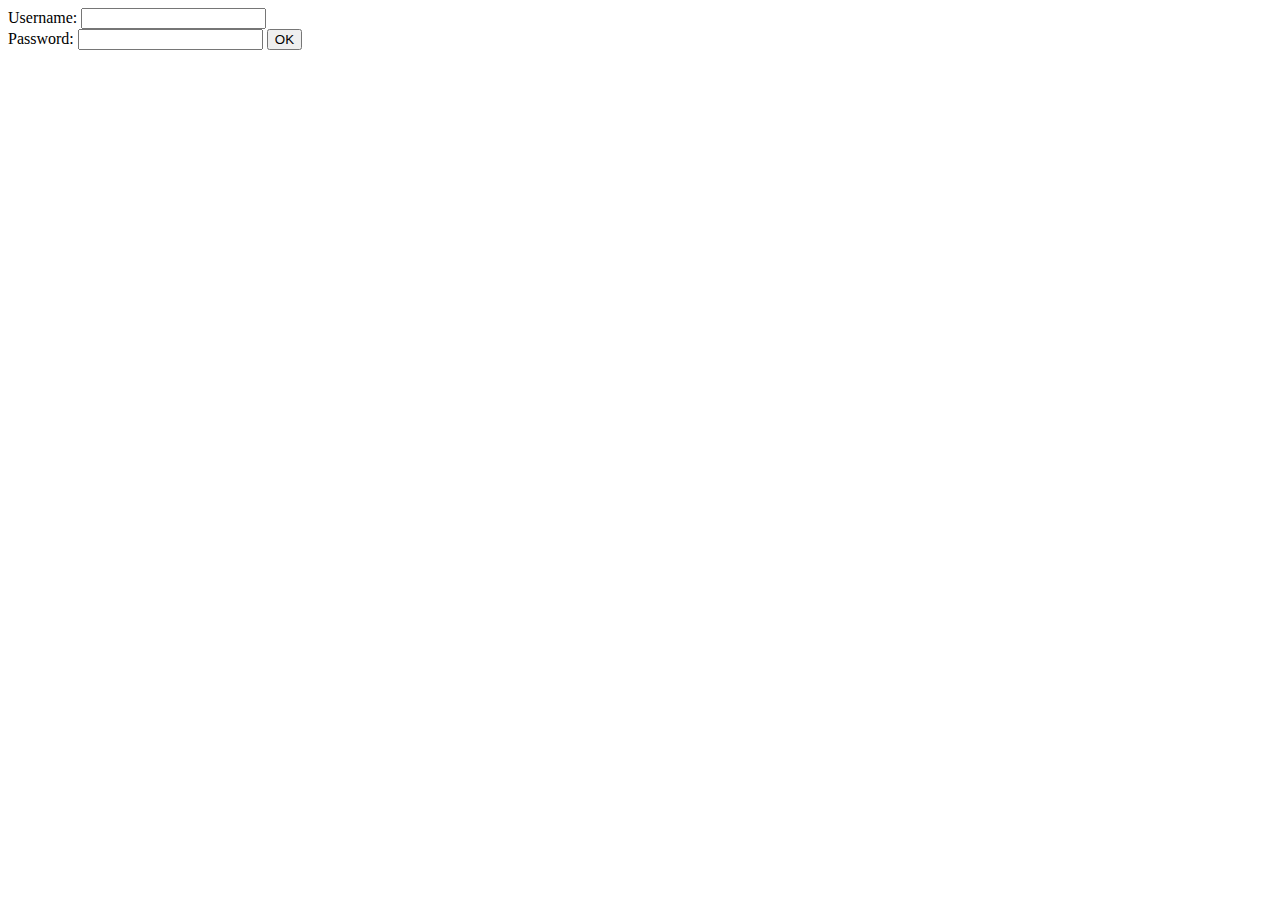
<file: _oldcursus/piscinePHP/d04/ex01/index.html>
<!DOCTYPE html>
<html>
    <body>
        <!--form with a username and a password-->
        <form action="create.php" method="POST">
            Username: <input type="text" name="login"/>
            <br />
            Password: <input type="text" name="passwd">
            <input type="submit" name="submit" value="OK"/>
        </form>
    </body>
</html>
</file>
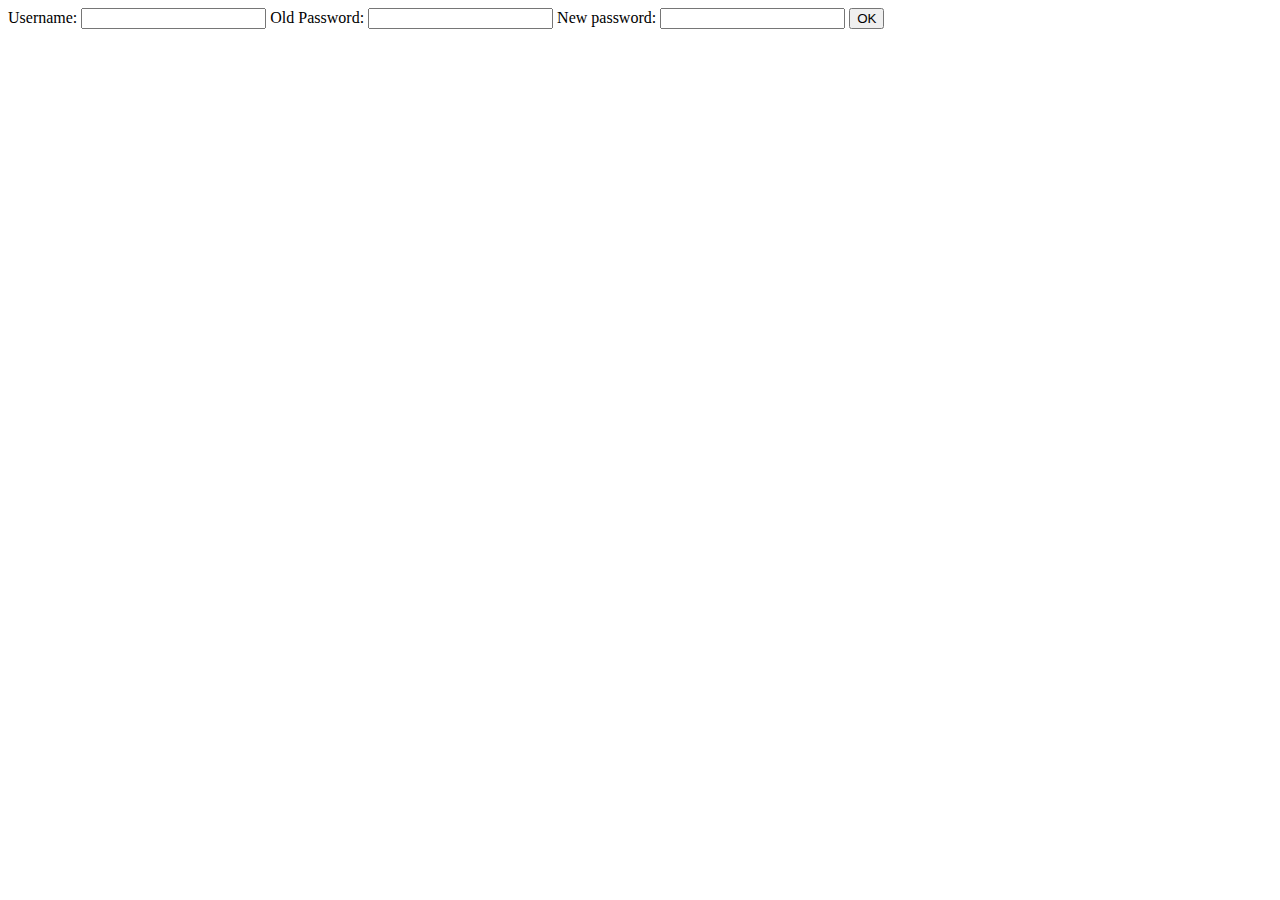
<file: _oldcursus/piscinePHP/d04/ex02/index.html>
<!DOCTYPE html>
<html>
    <body>
        <form action="modif.php" method="POST">
            Username: <input type="text" name="login"/>
            Old Password: <input type="text" name="newpw"/>
            New password: <input type="text" name="oldpw"/>
            <input type="submit" name="submit" value="OK"/>
        </form>
    </body>
</html>
</file>
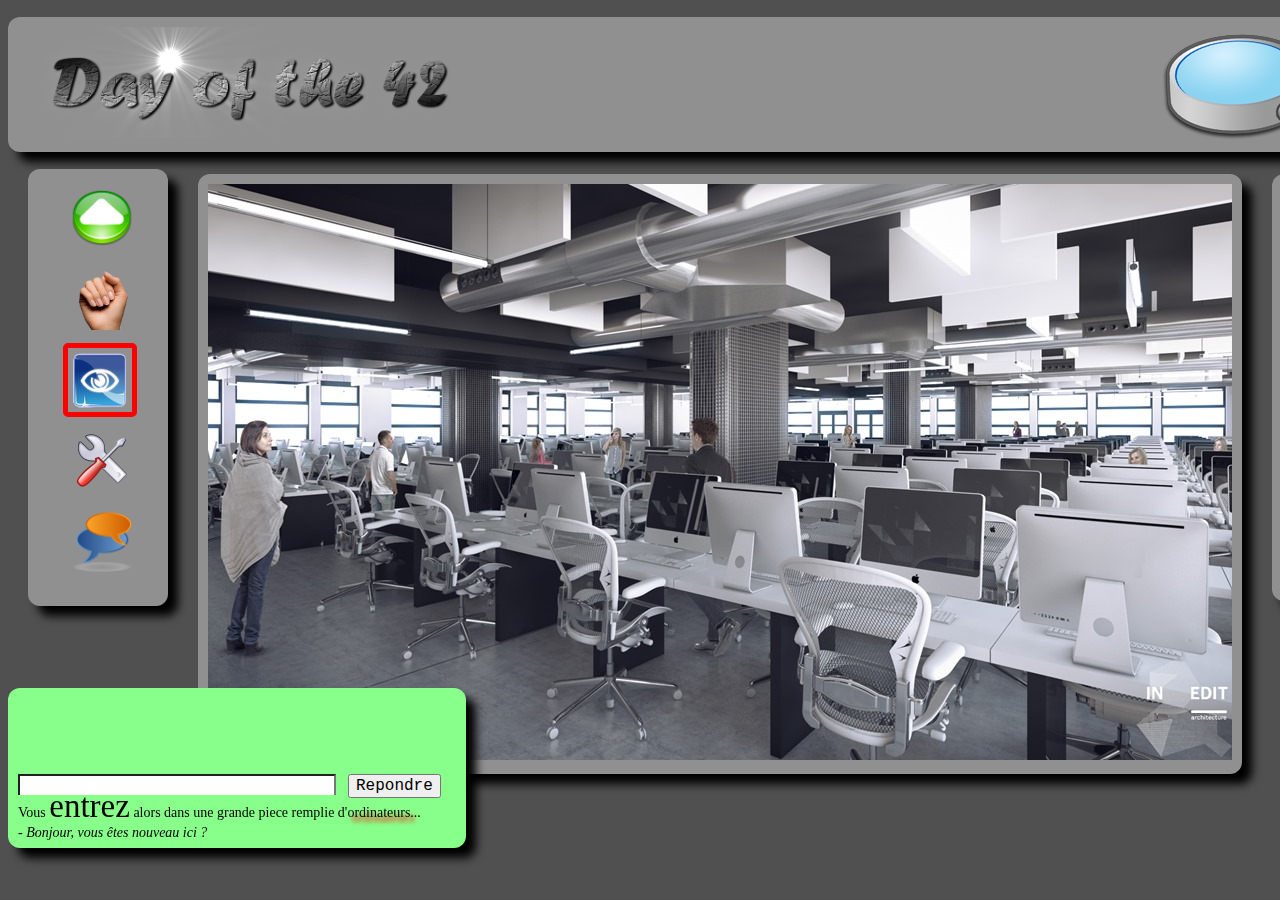
<file: _oldcursus/piscinePHP/d00/ex02/doft.html>
<!DOCTYPE html>
<html>
    <head>
        <meta charset="UTF-8">
        <title>Day of the 42</title>
        <link rel="stylesheet" type="text/css" href="doft.css"/>
    </head>
    <body bgcolor="#505050">
        <section id="container">
            <div id="header">
                <img id="dayft" src="resources/day_of_the_42.png">
                
                <div id="opt">
                    <a href="https://www.disney.com">
                        <img id="reload" title="Start from the beginning" src="resources/reload.png">
                    </a>
                    <a href="http://www.relaischateaux.com">
                        <img id="close" title="Disconnect" src="resources/close.gif">
                    </a>
                </div>
                <img id="mglass" src="resources/loupe.png">
            </div>
            <div id="content">
                <div id="navleft">
                    <div id="iconlist">
                        <img src="resources/arrow.png" class="box1" title="Advance" alt="Advance">
                        <img src="resources/main.png" class="box1" title="Take" alt="Take">
                        <img src="resources/oeil.png" class="box1" title="Look" alt="Look" id="oeil">
                        <img src="resources/outil.png" class="box1" title="Use" alt="Use">
                        <img src="resources/chat-icon.png" class="box1" title="Speak" alt="Speak" >
                    </div>
                </div>
                <div id="main">
                    <img src="resources/cluster.jpg" class="classroom" title="Room42" alt="Room42" usemap="#roommap">
                    <map name="roommap">
                        <area shape="rect" coords="340,340,485,570" href="https://www.ikea.com">
                        <area shape="rect" coords="815,332,1012,504" href="https://www.apple.com">
                    </map>
                </div>
                <div id="navright">
                    <div id="iconlist">
                        <img src="resources/book.png" id="book" title="Book" alt="Book">
                        <img src="resources/towel.png" id="towel" title="Towel" alt="Towel">
                        <div id="brick" title="Brick" alt="Brick"></div>
                    </div>
                </div>
            </div>
            <div id="inputform">
                <p id="pform">
                    Vous <span id="span1">entrez</span> alors dans une grande piece remplie d'<span id="span2">ordinateurs</span>...
                    </br>
                    <i>- Bonjour, vous êtes nouveau ici ?</i>
                </p>
                <input type="text" id="answer1" title="input text"/>
                <button id="but1" title="answer">Repondre</button>
            </div>
        </section>

    </body>
</html>
</file>
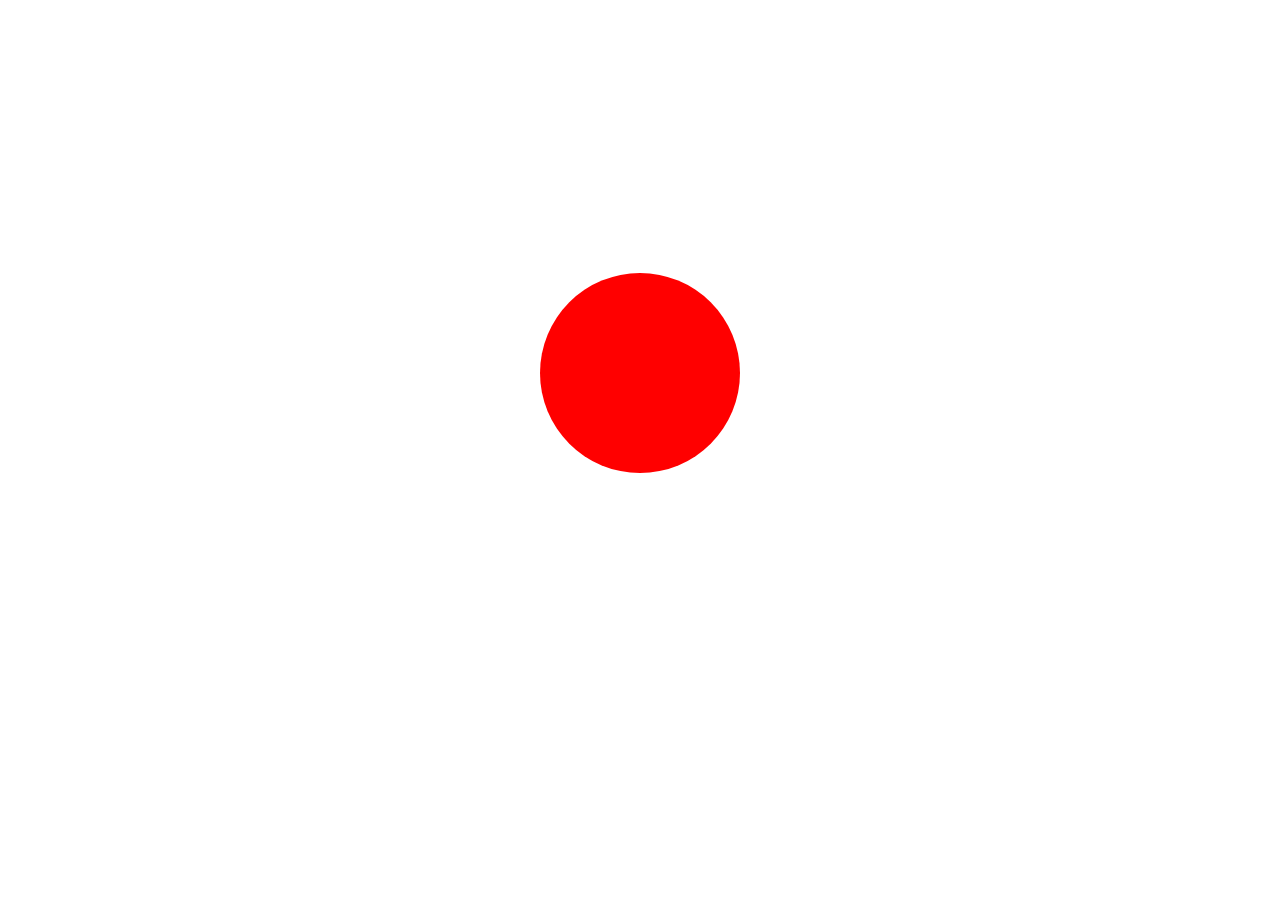
<file: _oldcursus/piscinePHP/d09/ex00/balloon.html>
<!DOCTYPE html>
<html>
    <head>
        <meta charset="UTF-8">
        <title>Balloon</title>
        <style>
            body {
                height: 900px;
            }
            div#container {
                padding-top: 21%;
                height: 70%;
            }
            div#balloon {
                height: 200px;
                width: 200px;
                background-color: red;
                border-radius: 60%;
                margin: 0 auto;
            }
        </style>

         <!--
        When a click occurs on the balloon, its size will grow by 10px while keeping its round shape.
        With each click its color will go in that order from red to green, then blue and back to red again.
        Usually, this type of balloon is rather resistant but if its size becomes greater than 420px 
        it will explode and return to its original size.
        
        Small additional detail, when the mouse is in the balloon and leaves it,
        the size of the balloon shrinks by 5px (the size of the balloon cannot go lower than 200px)
        and its color changes in the reverse order than mentioned earlier.
        -->

        <script>
            var diameter = 200;
            const color_transition = ["red", "green", "blue"]
            var i = 0;

            function tobig() {
                diameter += 10;
                if (diameter > 420)
                    diameter = 200;
                i++;
                if (i > 2)
                    i = 0;
                action();
            }

            function tosmall() {
                diameter -= 5;
                if (diameter < 200)
                    diameter = 200;
                i--;
                if (i < 0)
                    i = 2;
                action();
            }

            function action() {
			    balloon.style.height = diameter + 'px';
			    balloon.style.width = diameter + 'px';
                balloon.style.backgroundColor = color_transition[i];
		    }
        
        </script>


    </head>
    <body>
        <!-- Create in HTML/CSS a div 200px by 200px with a red background color.
        The borders will be rounded to create a perfect round shape and not a square anymore.
        -->
        <div id= container>
            <div id="balloon"onclick="tobig()" onmouseleave="tosmall()"></div>
        </div>

    </body>
</html>
</file>
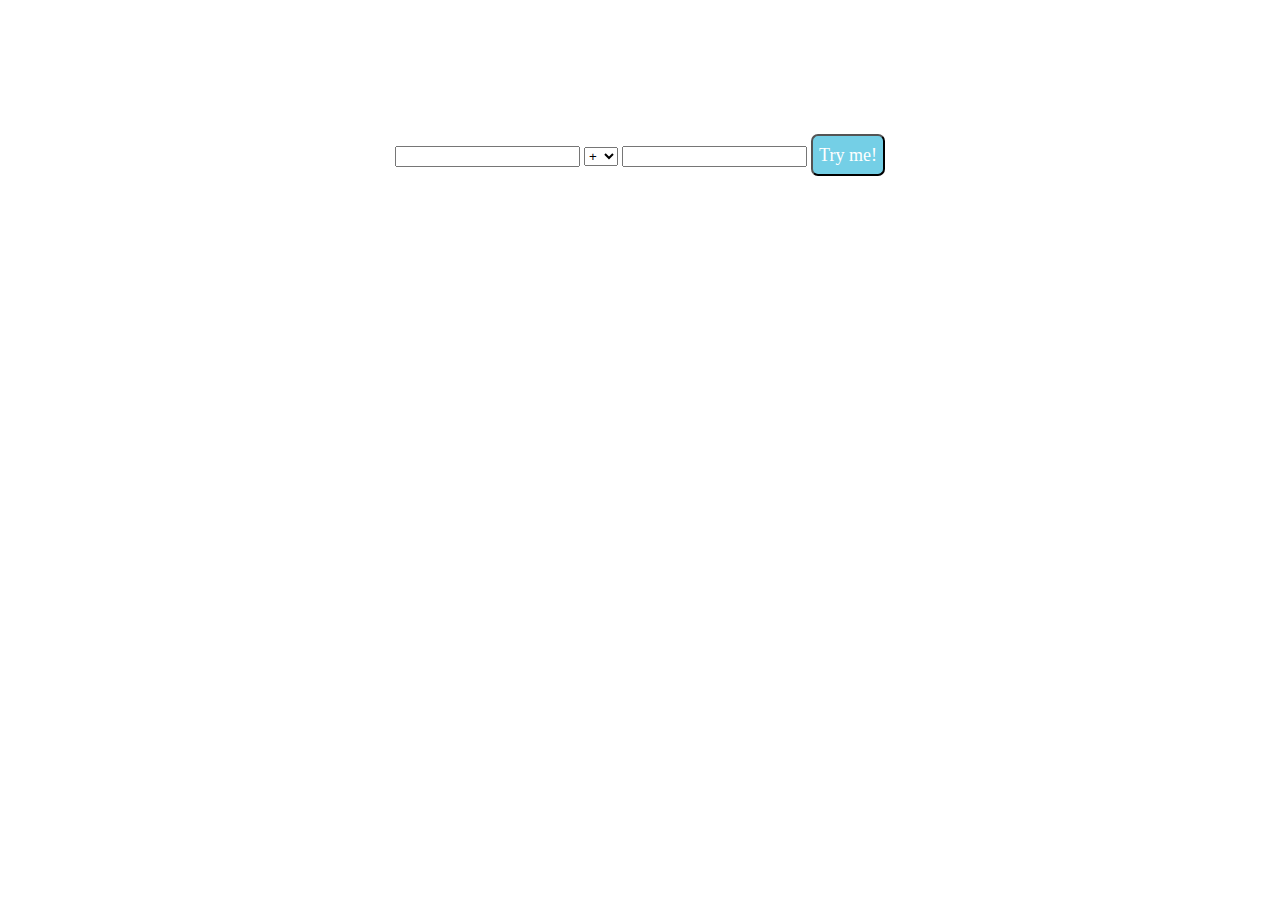
<file: _oldcursus/piscinePHP/d09/ex01/calc.html>
<!DOCTYPE html>
<html>
    <head>
        <meta charset="UTF-8">
        <title>Calculator</title>
        <style>
            div#container {
                padding-top: 10%;
                height: 60%;
                width: 60%;
                margin: 0 auto;
                text-align: center;
            }

            #trybut {
                background-color: #74cfe6;
                border-radius: 7px;
                height: 42px;
                font-family: 'Trebuchet MS';
                color: white;
                font-size: 18px;
            }
        </style>

<!--
    First, let’s model our calculator. It will be composed as follows:
    • A text input field that represents the left member of our calculation.
    • A select field that will contain a list of the following operators as options:
    (’+’, ’-’, ’*’, ’/’, ’%’).
    • A text input field that represents the right member of our calculation.
    • A submit input of value ’Try me!’.
    
    When we click on the button ’Try me!’, the calculation is executed and the result appears
    
    in an alert message.
    
    The result also needs to be displayed on the console of your browser (log).
    Both inputs fields can only contain positive integer values(>= 0) for the calculation to be executed.
    Otherwise display an alert message must appear with the following message ’Error :(’.

    Division and modulo by zero display an alert message with the following message:
    "It’s over 9000!". The result also needs to be displayed on the console of your browzer (log)
    Every 30 seconds, an alert pop-up windows will appear saying ’Please, use me...’.
-->
        <script>
            setInterval("alert('Please, use me...')", 30000)

            function calc() {
                var left = document.getElementById("leftmember").value;
                var right = document.getElementById("rightmember").value;
                var op = document.getElementById("operator").value;

                if (Math.sign(left) == -1 || Math.sign(right) == -1) {
                    alert("Error :(");
                    return;
                }

                var n = Number(left);
                var m = Number(right);

                if (op == 'plus') {
                    r = n + m;
                } else if (op == 'minu') {
                    r = n - m;
                } else if (op == 'time') {
                    r = n * m;
                } else if (op = 'obel') {
                    if (m == 0)
                        r = "It’s over 9000!";
                    else 
                        r = n / m;
                } else if (op = 'mod') {
                    if (m === 0)
                        r = "It’s over 9000!";
                    else 
                        r = n % m;
                }
                display(r);
            }

            function display(r){
                console.log(r);
                alert(r);
            }
        </script>
    </head>
    <body>
    <!--
        First, let’s model our calculator. It will be composed as follows:
    • A text input field that represents the left member of our calculation.
    • A select field that will contain a list of the following operators as options:
    (’+’, ’-’, ’*’, ’/’, ’%’).
    • A text input field that represents the right member of our calculation.
    • A submit input of value ’Try me!’.
    -->
        <div id ="container">
            <div id="calculator">
                <input type="text" id="leftmember" name="leftmember">
                <select id="operator">
                    <option value="plus">+</option>
                    <option value="minu">-</option>
                    <option value="time">*</option>
                    <option value="obel">/</option>
                    <option value="mod">%</option>
                </select>
                <input type="text" id="rightmember" name="rightmember">
                <input type="submit" id="trybut" value="Try me!" onclick="calc()">
            </div>
        </div>
    </body>
</html>
</file>
<file: _oldcursus/piscinePHP/d00/ex02/doft.css>
#container {
    width: 1430px;
    height: 770px;
    margin: 0 auto;
}

#header {
    height: 125px;
    margin-top: 17px;
    margin-bottom: 17px;
    padding-top: 10px;
    border-radius: 12px;
    background-color: #909090;
    box-shadow: 10px 10px 10px black;
}

#dayft {
    height: 111px;
    float: left;
    margin-left: 26px;
}

#mglass {
    float: right;
}

#opt {
    float: right;
    width: 33px;
    height: 138px;
}

#reload {
    height: 22px;
    padding-bottom: 35px;
}

#close {
    height: 22px;
    padding-top: 32px;
}

#content {
    height: 619px;
}

#navleft {
    width: 140px;
    height: 427px;
    left: 0px;
    float: left;
    margin-left: 20px;
    padding-top: 10px;
    background-color: #909090;
    box-shadow: 10px 10px 10px black;
    border-radius: 12px;
}

#iconlist {
    margin: 0 auto;
    width: 70px;
}

.box1 {
    padding: 9px;
    height: 60px;
    width: 60px;
}

img#oeil {
    border-style: solid;
    border-width: 5px;
    border-radius: 5px;
    border-color: red;
    padding: 2px;
}

#main {
    width: 1044px;
    margin-left: 30px;
    float: left;
    background-color: #909090;
    box-shadow: 10px 10px 10px black;
    border-radius: 12px;
}

.classroom {
    padding: 10px;
    width: 1024px;
    
}

map {
    display: inline;
}

#navright {
    width: 140px;
    height: 427px;
    margin-left: 30px;
    float: left;
    right: 0px;    
    margin-right: 20px;
    background-color: #909090;
    box-shadow: 10px 10px 10px black;
    border-radius: 12px;
}

#book {
    margin-top: 18px;
    height: 87px;
}

#towel {
    margin-top: 18px;
    height: 54px;
}

#brick {
    margin-left: -25px;
    margin-top: 10px;
    padding-top: 18px;
    background-repeat: repeat;
    background-image: url("resources/brick.jpg");
    height: 50px;
    width: 122px;
}

#inputform {
    width: 448px;
    height: 160px;
    position: relative;
    background-color: #88ff8a;
    box-shadow: 10px 10px 10px black;
    border-radius: 12px;
    padding-left: 10px;
    margin-top: -100px;
}

#pform {
    font-family: Verdana;
    font-size: 14px;
    position: fixed;
}

p {
    width: 500px;
}

#span1 {
    font-family: 'Georgia';
    font-size: 33px;
}

#span2 {
    text-shadow: 4px 5px 4px red;
}

#answer1 {
    width: 310px;
    height: 17px;
    border-style: inset;
    border-bottom: 3px;
}

#but1 {
    font-size: 16px;
    margin-left: 8px;
    font-family: 'Courier New';
}
</file>
